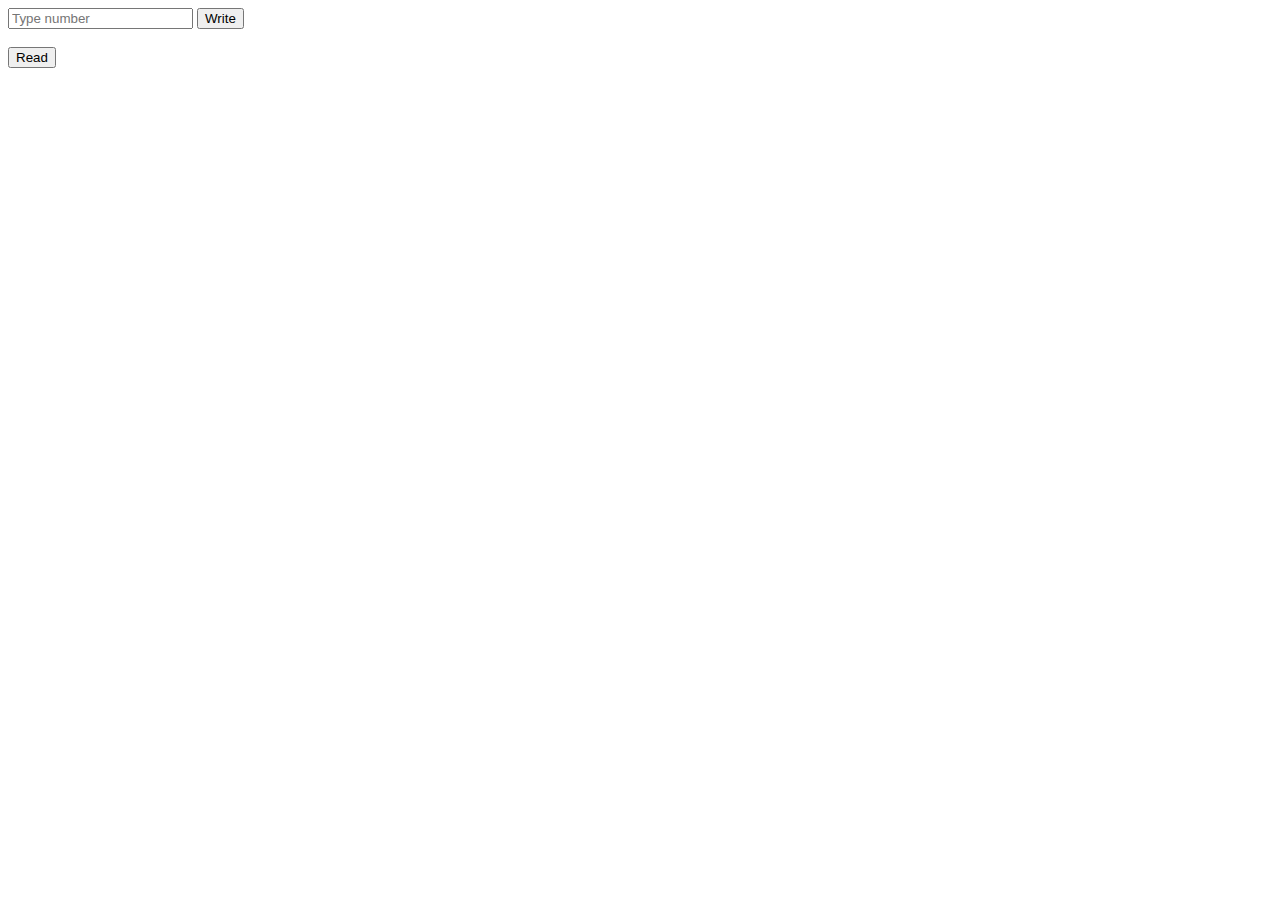
<file: index.html>
<!DOCTYPE html>
<html lang="en">
<head>
<style>
</style>
    <meta charset="UTF-8">
    <meta http-equiv="X-UA-Compatible" content="IE=edge">
    <meta name="viewport" content="width=device-width, initial-scale=1.0">
    <script type="module" src="index.js"></script>
    <title>JS - firebase tutorial</title>
</head>
    <body>
    
        <input type="number" id="Number" placeholder="Type number">
        <input type="button" value="Write" id="send">

        <!-- Hiển thị giá trị đọc được -->
        <br>
        <br>
        <input type="button" value="Read" id = "read">        
        <p id="val"> </p>
    </body>
</html>
</file>
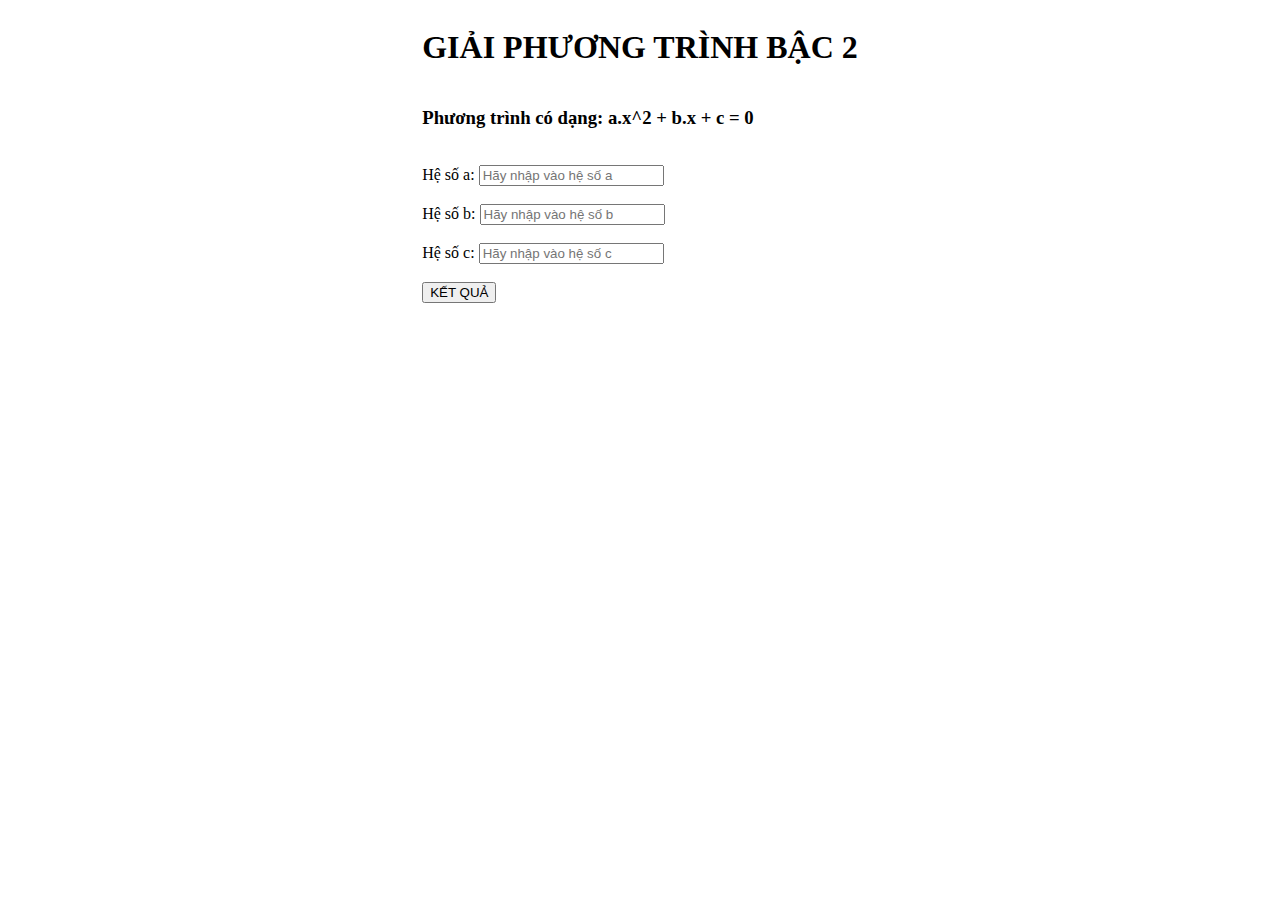
<file: BT_PPB2.html>
<!DOCTYPE html>
<html>

	<head>
		<meta charset="utf-8">
		<meta name="viewport" content="width=device-width, initial-scale=1">
		<title>GIẢI PHƯƠNG TRÌNH BẬC 2</title>
	</head>

	<body>
		<div style="justify-content: center;
			display: grid;
			grid-template-columns: auto;">

			<h1>GIẢI PHƯƠNG TRÌNH BẬC 2</h1>
			<h3>Phương trình có dạng: a.x^2 + b.x + c = 0</h3><br>

			<label> Hệ số a:
				<input type="input" id="inp1" onchange="update_value()" placeholder="Hãy nhập vào hệ số a" value="">
			</label><br>

			<label> Hệ số b:
				<input type="input" id="inp2" onchange="update_value()" placeholder="Hãy nhập vào hệ số b" value="">
			</label><br>

			<label> Hệ số c:
				<input type="input" id="inp3" onchange="update_value()" placeholder="Hãy nhập vào hệ số c" value="">
			</label><br>

			<label>
				<input type="button" id="bt_kq" onchange="update_value()" value="KẾT QUẢ">
			</label>

			<!-- Kết quả phép toán -->
			<p id="kq"></p>
		</div>

	</body>

	<script type="text/javascript" lang="javascript">
	function update_value() {
		var a, b, c, x1, x2, delta;

		// lấy hệ số a
		const tmp_inp1 = document.getElementById("inp1").value;
		a = parseFloat(tmp_inp1);

		// lấy hệ số b
		const tmp_inp2 = document.getElementById("inp2").value;
		b = parseFloat(tmp_inp2);

		// Lấy hệ số c
		const tmp_inp3 = document.getElementById("inp3").value;
		c = parseFloat(tmp_inp3);

		// Hiển thị kết quả
		const kq = document.getElementById("kq");
		if (isNaN(a) || isNaN(b) || isNaN(c)) {
			alert("Vui lòng nhập đủ 3 hệ số a, b, c!");
		}
		else {
			delta = b * b - 4 * a * c;

			if (delta < 0)
				kq.innerHTML = "Phương trình vô nghiệm";
			else if (delta == 0) {
				const x = -(b / (2 * a));
				kq.innerHTML = "Phương trình có nghiệp kép: x = " + x;
			}
			else if (delta > 0) {
				x1 = (-b + Math.sqrt(delta)) / (2 * a);
				x2 = (-b - Math.sqrt(delta)) / (2 * a);
				kq.innerHTML = "Phương trình có 2 nghiệm: x1 = " + x1 + " và x2 = " + x2;
			}
		}
	}
</script>
</html>
</file>
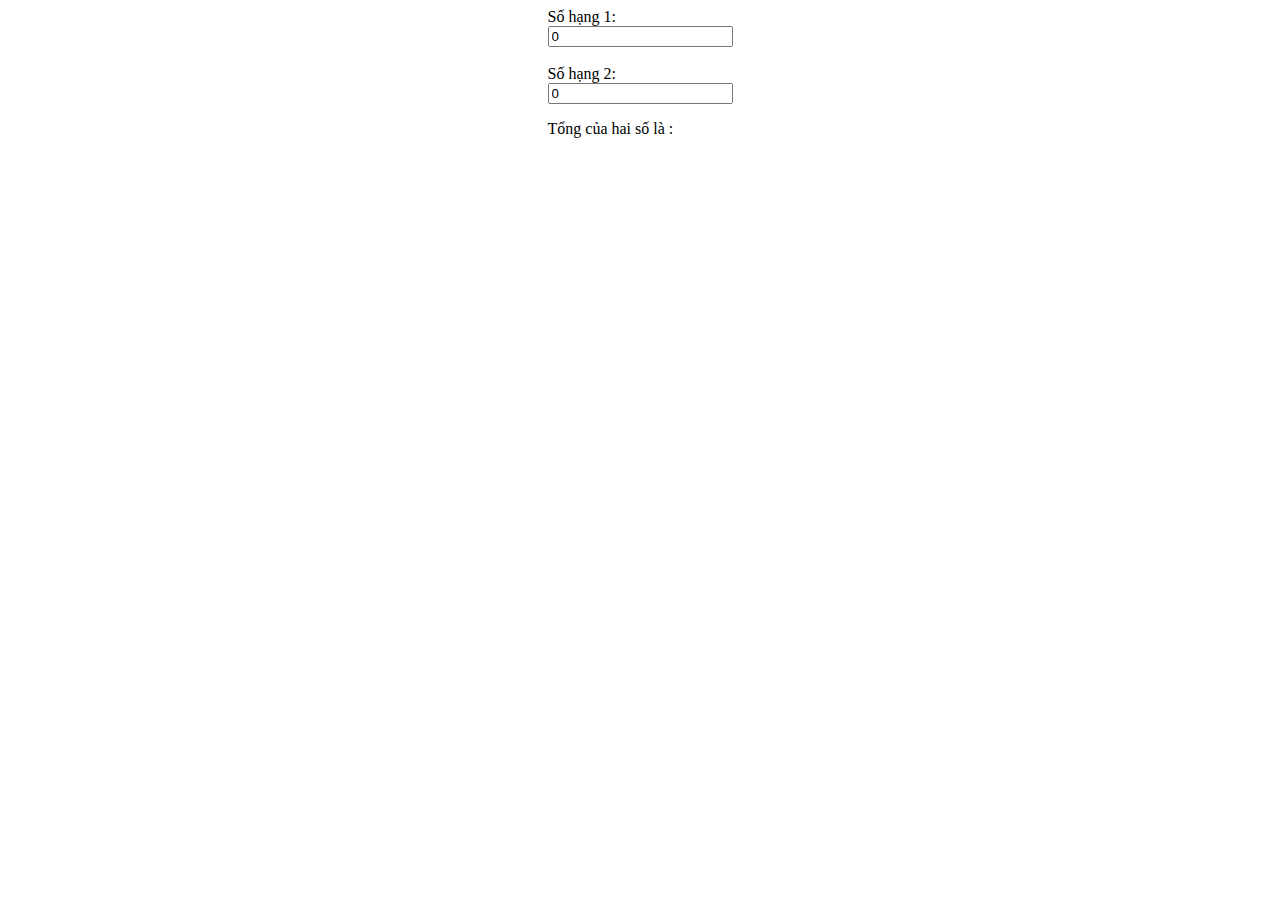
<file: vd3_1.html>
<!DOCTYPE html>
<html lang="en">
<head>
    <meta charset="UTF-8">
    <meta http-equiv="X-UA-Compatible" content="IE=edge">
    <meta name="viewport" content="width=device-width, initial-scale=1.0">
    <title>Document</title>
</head>
<body>
    <!DOCTYPE html>
<html>
<head>
	<meta charset="utf-8">
	<meta name="viewport" content="width=device-width, initial-scale=1">
	<title></title>
</head>
<body>
	
	<!-- <p id="content-p">KC326</p>
    <p id="content-p1">KC326</p>
<script>
// const element = document.getElementById("content-p");
// console.log("Gía trị của elememt la:")
// element.innerHTML = "Công nghệ IoT và Ứng dụng";
element = document.getElementsByTagName("p");
element[0].innerText = "Công nghệ IoT và Ứng dụng";
element[0].innerText ="123456";
console.log(element);
</script> -->

	<div style="justify-content: center;
				display: grid;
				grid-template-columns: auto;">
		<label> Số hạng 1:
            <br>
			<input type="input" id="inp1" 
		    	onchange="update_value()"
		     	placeholder="0"
		     	value="0">
	     </label>
	    <br>
	    Số hạng 2:
	    <input type="input" id="inp2" 
	    	onchange="update_value()"
	     	placeholder="0"
	     	value="0">

	    <p id="p1"> Tổng của hai số là : </p>
	</div>

	<script type="text/javascript">
	    function update_value() {
	    	// lấy số thứ nhất
	        const tmp_inp1 = document.getElementById("inp1").value;
	        sh1 = parseInt(tmp_inp1);

	        // lấy số thứ hai
	        const tmp_inp2 = document.getElementById("inp2").value;
	        sh2 = parseInt(tmp_inp2);

	        // Hiển thị kết quả
	        const kq1 = document.getElementById("p1");
	        if (isNaN(parseInt(tmp_inp1)) || isNaN(parseInt(tmp_inp2))) {
	            alert("Vui lòng nhập một số");
	        } else {
	            kq1.innerHTML = "Bạn vừa nhập: " + (sh1+sh2);
	        }
	    }
	</script>

	
</body>
</html>
</file>
